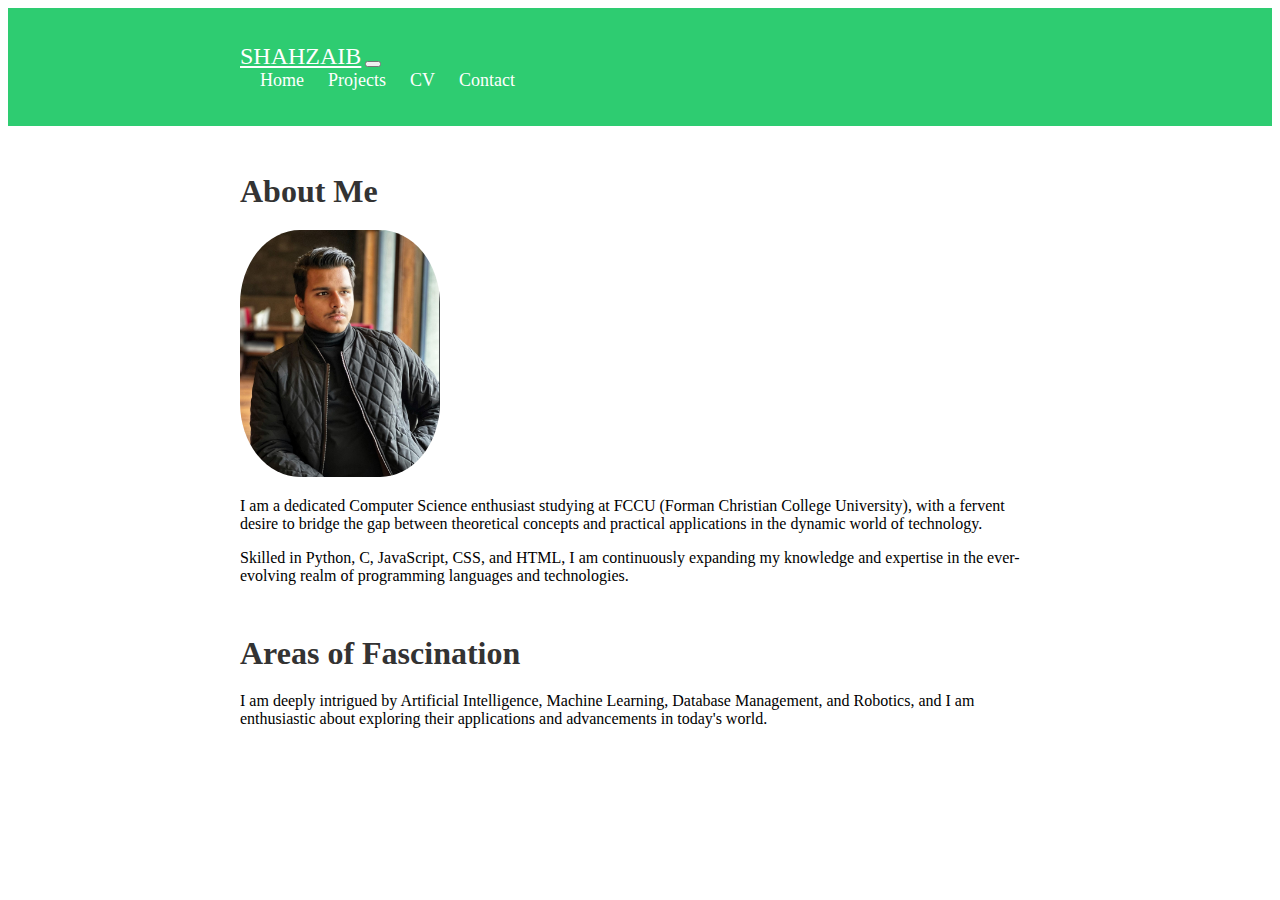
<file: index.html>
<!DOCTYPE html>
<html lang="en">
<head>
    <meta charset="UTF-8">
    <meta name="viewport" content="width=device-width, initial-scale=1.0">
    <title>Home</title>
    <!-- Bootstrap CSS -->
    <link href="https://cdn.jsdelivr.net/npm/bootstrap@5.3.2/dist/css/bootstrap.min.css" rel="stylesheet" integrity="sha384-T3c6CoIi6uLrA9TneNEoa7RxnatzjcDSCmG1MXxSR1GAsXEV/Dwwykc2MPK8M2HN" crossorigin="anonymous">
    <!-- Custom CSS -->
    <link rel="stylesheet" href="style.css">
</head>
<body class="index-page">

    <!-- Navbar -->
    <nav class="navbar navbar-expand-md navbar-dark bg-dark">
        <div class="container">
            <a class="navbar-brand" href="#">SHAHZAIB</a>
            <button class="navbar-toggler" type="button" data-bs-toggle="collapse" data-bs-target="#navbarNav" aria-controls="navbarNav" aria-expanded="false" aria-label="Toggle navigation">
                <span class="navbar-toggler-icon"></span>
            </button>
            <div class="collapse navbar-collapse" id="navbarNav">
                <ul class="navbar-nav ms-auto">
                    <li class="nav-item">
                        <a class="nav-link" href="index.html">Home</a>
                    </li>
                    <li class="nav-item">
                        <a class="nav-link" href="Projects.html">Projects</a>
                    </li>
                    <li class="nav-item">
                        <a class="nav-link" href="CV.html">CV</a>
                    </li>
                    <li class="nav-item">
                        <a class="nav-link" href="Contact.html">Contact</a>
                    </li>
                </ul>
            </div>
        </div>
    </nav>

    <!-- Main Content -->
    <div class="container">
        <div class="about-section">
            <h2 class="section-title">About Me</h2>
            <div class="about-content">
                <img src="asset/profile.jpg" alt="Profile Picture" class="profile-picture">
                <div class="bio">
                    <p>
                        I am a dedicated Computer Science enthusiast studying at FCCU (Forman Christian College University), with a fervent desire to bridge the gap between theoretical concepts and practical applications in the dynamic world of technology.
                    </p>
                    <p>
                        Skilled in Python, C, JavaScript, CSS, and HTML, I am continuously expanding my knowledge and expertise in the ever-evolving realm of programming languages and technologies.
                    </p>
                </div>
            </div>
        </div>

        <div class="interests-section">
            <h2 class="section-title">Areas of Fascination</h2>
            <p>
                I am deeply intrigued by Artificial Intelligence, Machine Learning, Database Management, and Robotics, and I am enthusiastic about exploring their applications and advancements in today's world.
            </p>
        </div>
    </div>
    
    

    <script src="https://cdn.jsdelivr.net/npm/bootstrap@5.3.2/dist/js/bootstrap.bundle.min.js" integrity="sha384-C6RzsynM9kWDrMNeT87bh95OGNyZPhcTNXj1NW7RuBCsyN/o0jlpcV8Qyq46cDfL" crossorigin="anonymous"></script>
</body>
</html>
</file>
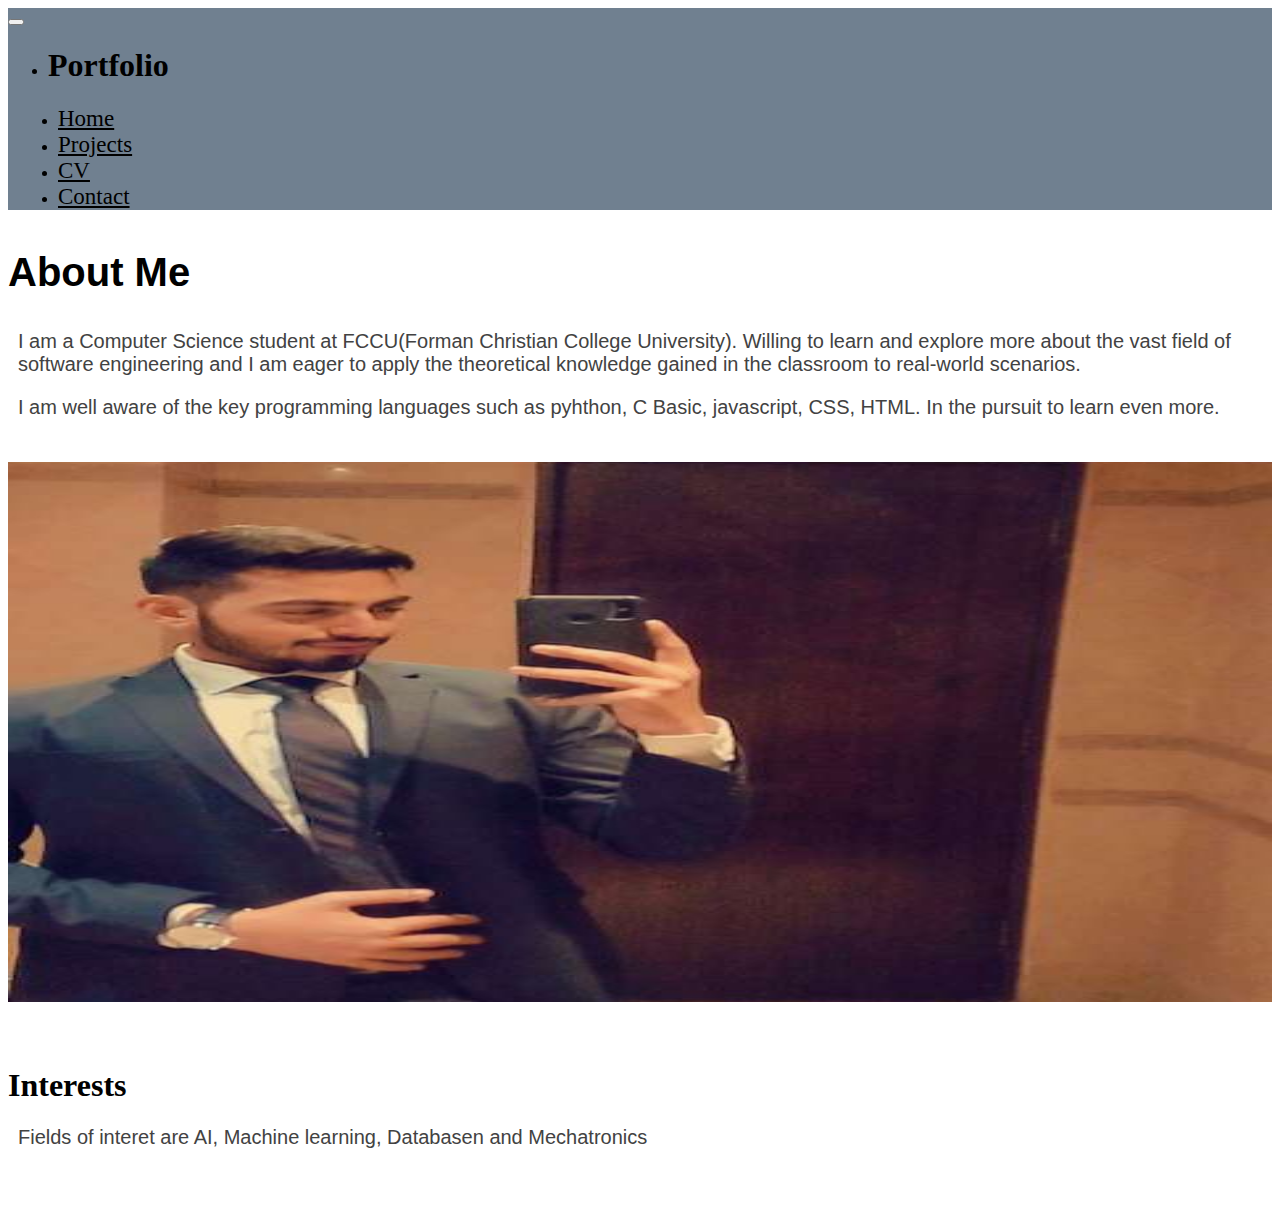
<file: Protfolio/index.html>
<!DOCTYPE html>
<html lang="en">
<head>
    <meta charset="UTF-8">
    <meta name="viewport" content="width=device-width, initial-scale=1.0">
    
    <script src="https://cdn.jsdelivr.net/npm/bootstrap@5.3.2/dist/js/bootstrap.bundle.min.js" integrity="sha384-C6RzsynM9kWDrMNeT87bh95OGNyZPhcTNXj1NW7RuBCsyN/o0jlpcV8Qyq46cDfL" crossorigin="anonymous"></script>
    <link href="https://cdn.jsdelivr.net/npm/bootstrap@5.3.2/dist/css/bootstrap.min.css" rel="stylesheet" integrity="sha384-T3c6CoIi6uLrA9TneNEoa7RxnatzjcDSCmG1MXxSR1GAsXEV/Dwwykc2MPK8M2HN" crossorigin="anonymous">
    <link rel="stylesheet" href="style.css">
    <title>Home</title>
</head>

<body class="index-pg">
    <!-- Navbar -->
    <nav class="navbar navbar-expand-md">
        <div class="container-fluid">
            <button class="navbar-toggler" type="button" data-bs-toggle="collapse" data-bs-target="#navmenu">
                <span class="navbar-toggler-icon"></span>
            </button>
     
            <div class="collapse navbar-collapse" id="navmenu">
                <ul class="navbar-nav">
                    <li>
                        <h1>Portfolio</h1>
                    </li>
                    <li class="nav-item d-none d-md-block">
                    
                        <a href="index.html" class="nav-link">Home</a>
                    </li>
                    <li class="nav-item">
                        <a href="Projects.html" class="nav-link">Projects</a>
                    </li>
                    <li class="nav-item">
                        <a href="CV.html" class="nav-link">CV</a>
                    </li>
                    <li class="nav-item">
                        <a href="Contact.html" class="nav-link">Contact</a>
                    </li>
                </ul>
            </div>
        </div>
    </nav>

    <div class="container cont2 pt-5">

        <div class="inner-cont1 d-lg-flex ">
            <div>
                <p class="p7 text-center text-md-start mt-4">About Me</p>
                    
                <p class="p5">
                    I am a Computer Science student at FCCU(Forman Christian College University). Willing to learn and explore 
                    more about the vast field of software engineering and I am eager to apply the theoretical knowledge
                    gained in the classroom to real-world scenarios.<br>
                </p>
              
                <p class="p5">
                    I am well aware of the key programming languages such as
                    pyhthon,
                    C Basic,
                    javascript,
                    CSS, 
                    HTML. In the pursuit to learn even more.<br>
                    <br>
              
                </p>
            </div>
            
            <img class="img-fluid img1 pt-2 ps-md-5 mt-md-5 " src="asset/profile.jpg" style="height: 60vh;" >
        
        </div>
            
    </div>

        <div class ="text-center text-md-start"></div>
        <div class="container cont2 mb-5" >
            <div class ="text-center text-md-start mb-5">   
                <h1>Interests</h1>     
                <p class="pt-5 p5">
                    Fields of interet are AI, Machine learning, Databasen and Mechatronics
            
                </p>
    
            </div>
        </div>
        
 


 
</body>

</html>
</file>
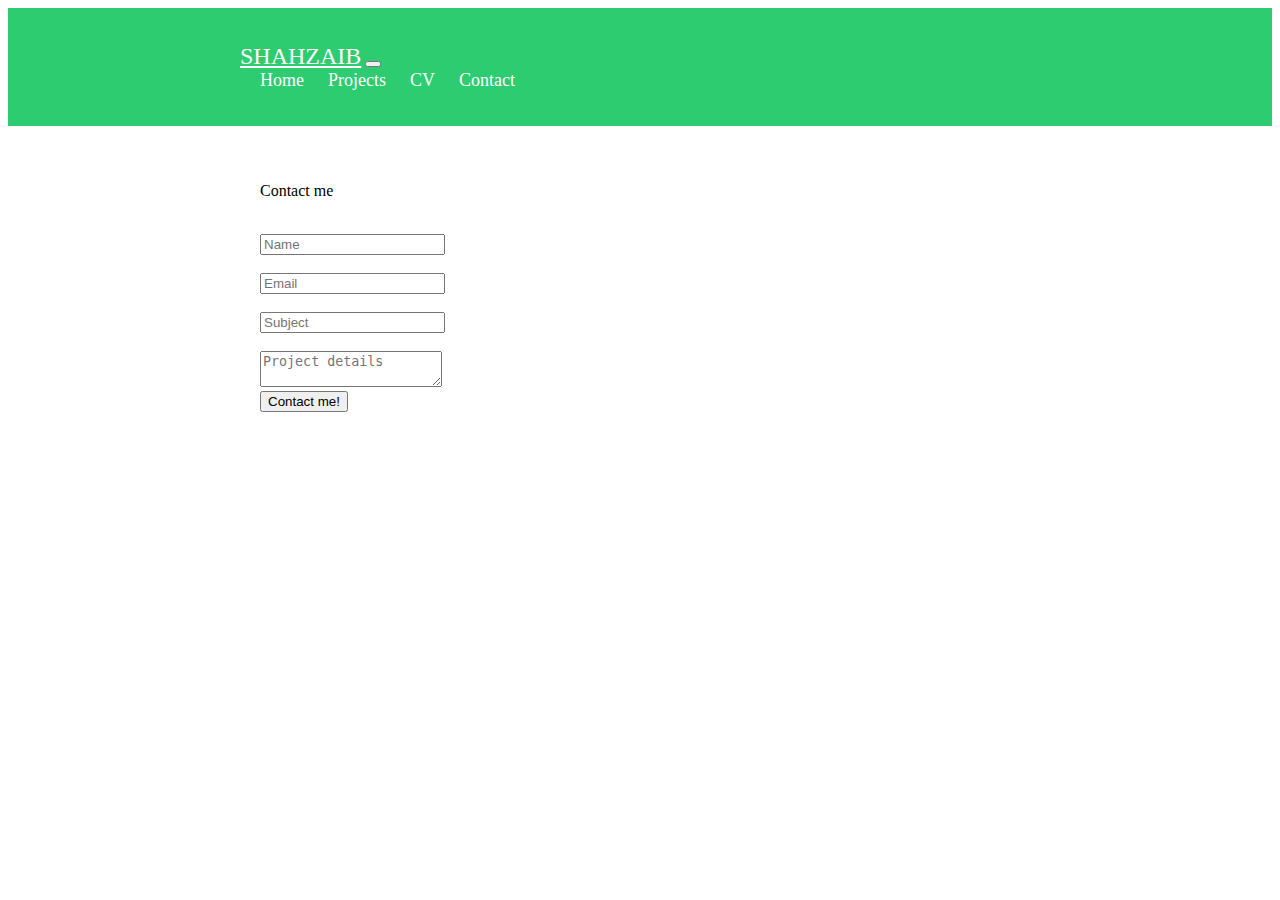
<file: Contact.html>
<!DOCTYPE html>
<html lang="en">
<head>
    <meta charset="UTF-8">
    <meta name="viewport" content="width=device-width, initial-scale=1.0">
    
    <script src="https://cdn.jsdelivr.net/npm/bootstrap@5.3.2/dist/js/bootstrap.bundle.min.js" integrity="sha384-C6RzsynM9kWDrMNeT87bh95OGNyZPhcTNXj1NW7RuBCsyN/o0jlpcV8Qyq46cDfL" crossorigin="anonymous"></script>
    <link href="https://cdn.jsdelivr.net/npm/bootstrap@5.3.2/dist/css/bootstrap.min.css" rel="stylesheet" integrity="sha384-T3c6CoIi6uLrA9TneNEoa7RxnatzjcDSCmG1MXxSR1GAsXEV/Dwwykc2MPK8M2HN" crossorigin="anonymous">
    <link rel="stylesheet" href="style.css">
    <title>Contact</title>
</head>

<body>
    <section sec1>
    <!-- Navbar -->
    <nav class="navbar navbar-expand-md navbar-dark bg-dark">
        <div class="container">
            <a class="navbar-brand" href="#">SHAHZAIB</a>
            <button class="navbar-toggler" type="button" data-bs-toggle="collapse" data-bs-target="#navbarNav" aria-controls="navbarNav" aria-expanded="false" aria-label="Toggle navigation">
                <span class="navbar-toggler-icon"></span>
            </button>
            <div class="collapse navbar-collapse" id="navbarNav">
                <ul class="navbar-nav ms-auto">
                    <li class="nav-item">
                        <a class="nav-link" href="index.html">Home</a>
                    </li>
                    <li class="nav-item">
                        <a class="nav-link" href="Projects.html">Projects</a>
                    </li>
                    <li class="nav-item">
                        <a class="nav-link" href="CV.html">CV</a>
                    </li>
                    <li class="nav-item">
                        <a class="nav-link" href="Contact.html">Contact</a>
                    </li>
                </ul>
            </div>
        </div>
    </nav>
    

    
    <div class="container cont3 format text-center text-md-start mt-5">
        <div class="container format text-center text-md-start">    
            <p class="p1">Contact me</p>
            <br>
            <form>
                <div class="row">
                    <div class="col-md-6">
                        <input class="input1" type="text" placeholder="Name"><br><br>
                        <input class="input1" type="email" placeholder="Email"><br><br>
                        <input class="input1" type="text" placeholder="Subject"><br><br>
                    </div>
                    <div class="col-md-6">
                        <textarea class="proj-det" placeholder="Project details"></textarea>
                    </div>
                </div>
                <button type="submit" class="btn btn-primary mt-3">Contact me!</button>
            </form> 
        </div>
    </div>
    

</div>
        
        


    </section>
</body>

</html>
</file>
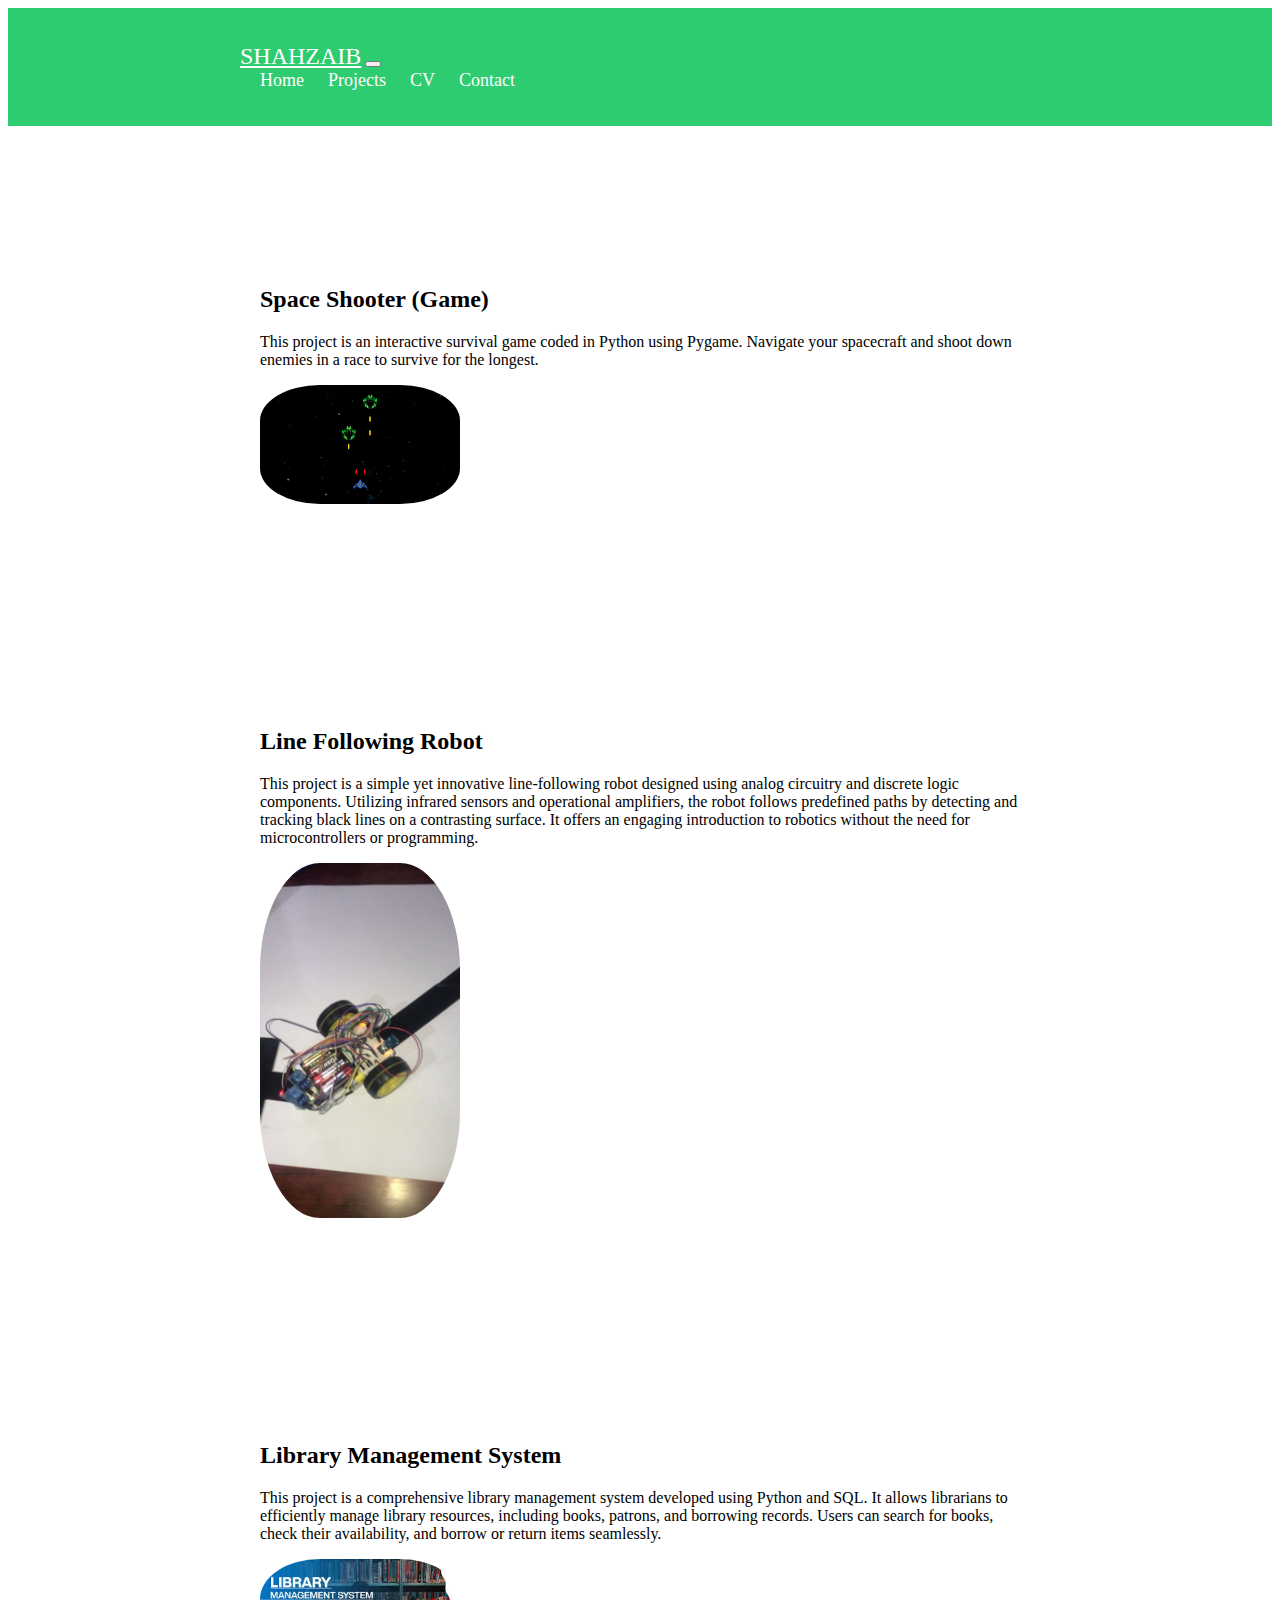
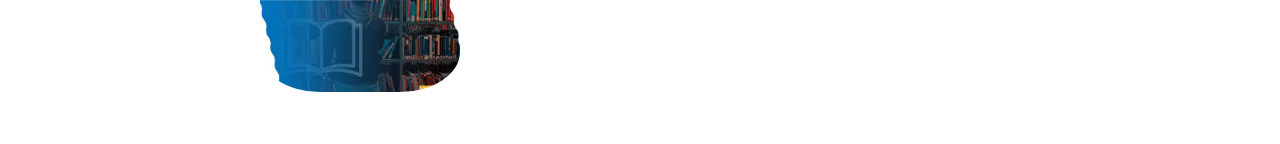
<file: Projects.html>
<!DOCTYPE html>
<html lang="en">
<head>
    <meta charset="UTF-8">
    <meta name="viewport" content="width=device-width, initial-scale=1.0">
    
    <script src="https://cdn.jsdelivr.net/npm/bootstrap@5.3.2/dist/js/bootstrap.bundle.min.js" integrity="sha384-C6RzsynM9kWDrMNeT87bh95OGNyZPhcTNXj1NW7RuBCsyN/o0jlpcV8Qyq46cDfL" crossorigin="anonymous"></script>
    <link href="https://cdn.jsdelivr.net/npm/bootstrap@5.3.2/dist/css/bootstrap.min.css" rel="stylesheet" integrity="sha384-T3c6CoIi6uLrA9TneNEoa7RxnatzjcDSCmG1MXxSR1GAsXEV/Dwwykc2MPK8M2HN" crossorigin="anonymous">
    <link rel="stylesheet" href="style.css">
    <title>Projects</title>
</head>

<body class="project_pg">

    <!-- Navbar -->
    <nav class="navbar navbar-expand-md navbar-dark bg-dark">
        <div class="container">
            <a class="navbar-brand" href="#">SHAHZAIB</a>
            <button class="navbar-toggler" type="button" data-bs-toggle="collapse" data-bs-target="#navbarNav" aria-controls="navbarNav" aria-expanded="false" aria-label="Toggle navigation">
                <span class="navbar-toggler-icon"></span>
            </button>
            <div class="collapse navbar-collapse" id="navbarNav">
                <ul class="navbar-nav ms-auto">
                    <li class="nav-item">
                        <a class="nav-link" href="index.html">Home</a>
                    </li>
                    <li class="nav-item">
                        <a class="nav-link" href="Projects.html">Projects</a>
                    </li>
                    <li class="nav-item">
                        <a class="nav-link" href="CV.html">CV</a>
                    </li>
                    <li class="nav-item">
                        <a class="nav-link" href="Contact.html">Contact</a>
                    </li>
                </ul>
            </div>
        </div>
    </nav>



    <div class="container cont1 text-center text-lg-start">
        <div style="height:100px"></div> <!-- Spacing div -->
        <div class="inner-cont1 d-lg-flex ">
            <div class="container">
                <div class="row align-items-start">
                    <div class="col">
                        <h2 class="project-title">Space Shooter (Game)</h2>
                        <p class="p5">
                            This project is an interactive survival game coded in Python using Pygame. Navigate your spacecraft and shoot down enemies in a race to survive for the longest.
                        </p>
                    </div>

                    <div class="col">
                        <img src="asset/space.png" alt="Profile Picture" class="profile-picture">
                    </div>
                </div>
            </div>
        </div>
    </div>
    
    <div class="container cont1 text-center text-lg-start mt-md-5">
        <div style="height:120px"></div> <!-- Spacing div -->
        <div class="inner-cont1 d-lg-flex ">
            <div class="container">
                <div class="row align-items-start">
                    <div class="col">
                        <h2 class="project-title">Line Following Robot</h2>
                        <p class="p5">
                            This project is a simple yet innovative line-following robot designed using analog circuitry and discrete logic components. Utilizing infrared sensors and operational amplifiers, the robot follows predefined paths by detecting and tracking black lines on a contrasting surface. It offers an engaging introduction to robotics without the need for microcontrollers or programming.
                        </p>
                    </div>

                    <div class="col">
                        <img src="asset/robot.jpg" alt="Profile Picture" class="profile-picture">
                    </div>
                </div>
            </div>
        </div>
    </div>  
    
    <div class="container cont1 text-center text-lg-start mt-md-5" style="border: none;">
        <div style="height:120px"></div> <!-- Spacing div -->
        <div class="inner-cont1 d-lg-flex">
            <div class="container">
                <div class="row align-items-start">
                    <div class="col">
                        <h2 class="project-title">Library Management System</h2>
                        <p class="p5">
                            This project is a comprehensive library management system developed using Python and SQL. It allows librarians to efficiently manage library resources, including books, patrons, and borrowing records. Users can search for books, check their availability, and borrow or return items seamlessly.
                        </p>
                    </div>

                    <div class="col">
                        <img src="asset/lib.jpeg" alt="Profile Picture" class="profile-picture">
                    </div>
                </div>
            </div>
        </div>
    </div>  


</body>

</html>
</file>
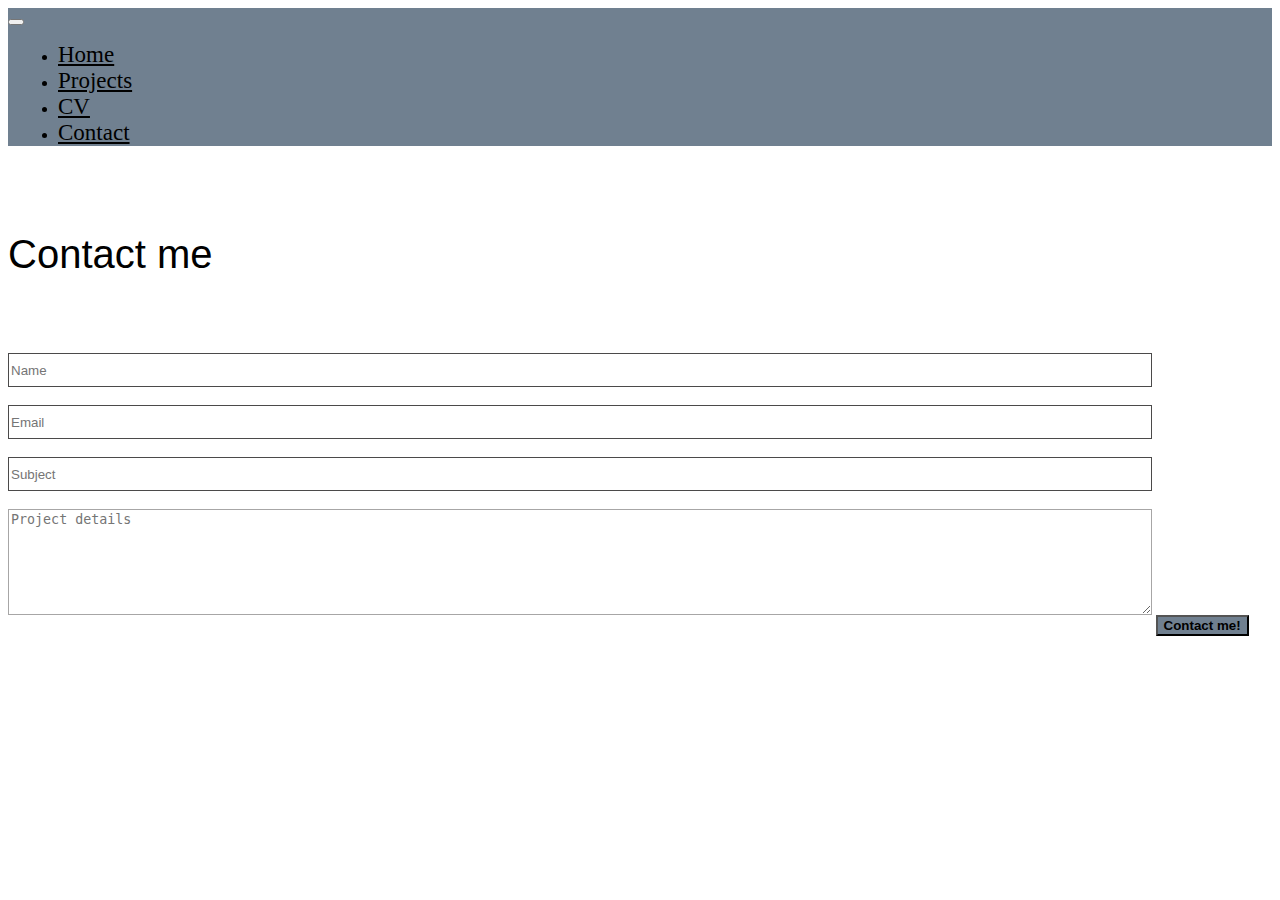
<file: Protfolio/Contact.html>
<!DOCTYPE html>
<html lang="en">
<head>
    <meta charset="UTF-8">
    <meta name="viewport" content="width=device-width, initial-scale=1.0">
    
    <script src="https://cdn.jsdelivr.net/npm/bootstrap@5.3.2/dist/js/bootstrap.bundle.min.js" integrity="sha384-C6RzsynM9kWDrMNeT87bh95OGNyZPhcTNXj1NW7RuBCsyN/o0jlpcV8Qyq46cDfL" crossorigin="anonymous"></script>
    <link href="https://cdn.jsdelivr.net/npm/bootstrap@5.3.2/dist/css/bootstrap.min.css" rel="stylesheet" integrity="sha384-T3c6CoIi6uLrA9TneNEoa7RxnatzjcDSCmG1MXxSR1GAsXEV/Dwwykc2MPK8M2HN" crossorigin="anonymous">
    <link rel="stylesheet" href="style.css">
    <title>Contact</title>
</head>

<body>
    <section sec1>
    <!-- Navbar -->
    <nav class="navbar navbar-expand-md fixed-top">
        <div class="container-fluid">
            <button class="navbar-toggler" type="button" data-bs-toggle="collapse" data-bs-target="#navmenu">
                <span class="navbar-toggler-icon"></span>
            </button>
    
            <div class="collapse navbar-collapse" id="navmenu">
                <ul class="navbar-nav">
                    <li class="nav-item">
                        <a href="index.html" class="nav-link">Home</a>
                    </li>
                    <li class="nav-item">
                        <a href="Projects.html" class="nav-link">Projects</a>
                    </li>
                    <li class="nav-item">
                        <a href="CV.html" class="nav-link">CV</a>
                    </li>
                    <li class="nav-item d-none d-md-block"><!--No duplicate-->
                        <a href="Contact.html" class="nav-link">Contact</a>
                    </li>
                </ul>
            </div>
        </div>
    </nav>
    

    
    <div class="container cont3 format text-center text-md-start mt-5">
        <form>
        <div class="container format text-center text-md-start">    
            <p class="p1">Contact me</p>
            <br>

            <br>
            <div class="d-md-flex">
                <div>
                    <form >
                        <input class="input1" type="text" placeholder="Name" "><br>
                        <br>
                        <input class="input1" type="email" placeholder="Email" size="45"><br>
                        <br>
                        <input class="input1" type="text " placeholder="Subject" size="45"><br>
                        <br>
                        <textarea class="proj-det" placeholder="Project details"></textarea>
                        <button type="submit" class="btn btn-primary">Contact me!</button>
                    </form> 
                </div>

            </div>
            <br>
        </div>

         
    </div>

</div>
        
        


    </section>
</body>

</html>
</file>
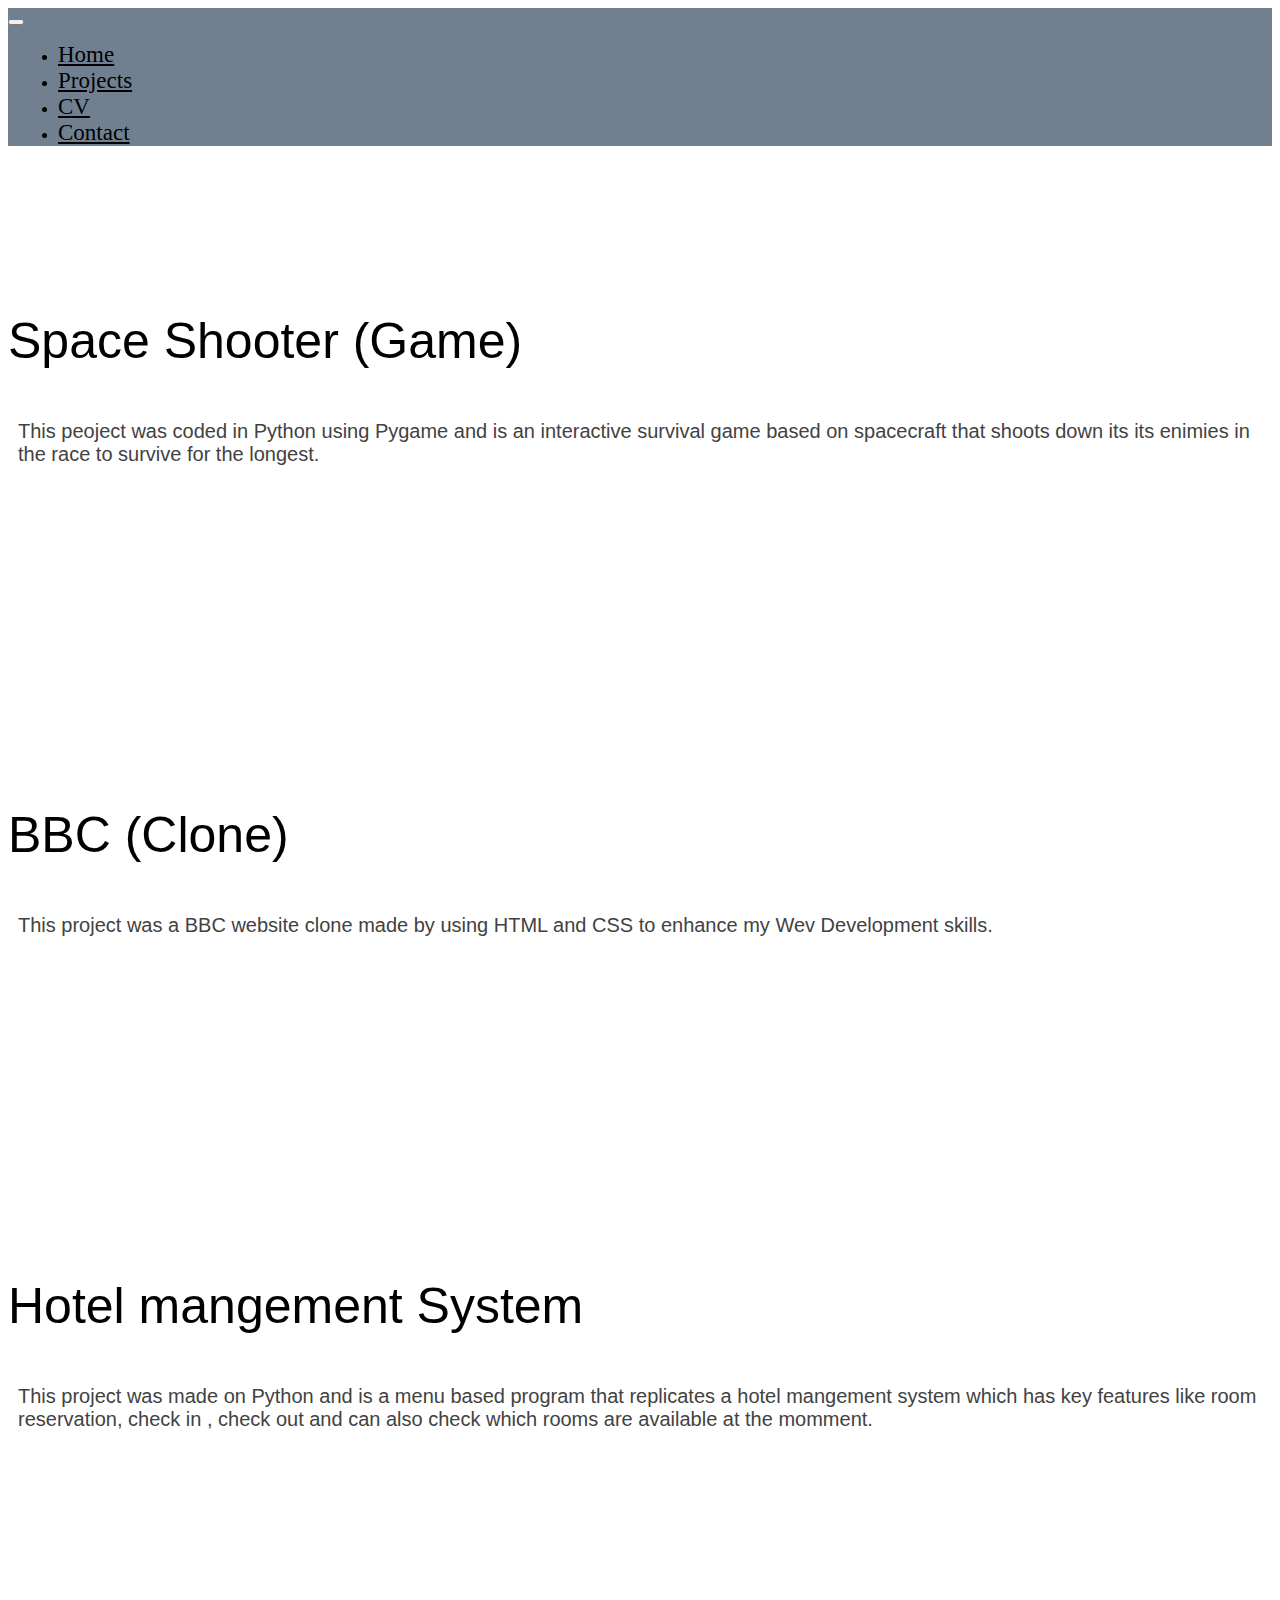
<file: Protfolio/Projects.html>
<!DOCTYPE html>
<html lang="en">
<head>
    <meta charset="UTF-8">
    <meta name="viewport" content="width=device-width, initial-scale=1.0">
    
    <script src="https://cdn.jsdelivr.net/npm/bootstrap@5.3.2/dist/js/bootstrap.bundle.min.js" integrity="sha384-C6RzsynM9kWDrMNeT87bh95OGNyZPhcTNXj1NW7RuBCsyN/o0jlpcV8Qyq46cDfL" crossorigin="anonymous"></script>
    <link href="https://cdn.jsdelivr.net/npm/bootstrap@5.3.2/dist/css/bootstrap.min.css" rel="stylesheet" integrity="sha384-T3c6CoIi6uLrA9TneNEoa7RxnatzjcDSCmG1MXxSR1GAsXEV/Dwwykc2MPK8M2HN" crossorigin="anonymous">
    <link rel="stylesheet" href="style.css">
    <title>Projects</title>
</head>

<body class="project_pg">

    <!-- Navbar -->
    <nav class="navbar navbar-expand-md">
        <div class="container-fluid">
            <button class="navbar-toggler" type="button" data-bs-toggle="collapse" data-bs-target="#navmenu">
                <span class="navbar-toggler-icon"></span>
            </button>
    
            <div class="collapse navbar-collapse" id="navmenu">
                <ul class="navbar-nav">
                    <li class="nav-item">
                        <a href="index.html" class="nav-link">Home</a>
                    </li>
                    <li class="nav-item d-none d-md-block"><!--No duplicate-->
                        <a href="Projects.html" class="nav-link">Projects</a>
                    </li>
                    <li class="nav-item">
                        <a href="CV.html" class="nav-link">CV</a>
                    </li>
                    <li class="nav-item">
                        <a href="Contact.html" class="nav-link">Contact</a>
                    </li>
                </ul>
            </div>
        </div>
    </nav>



    <div class="container cont1 text-center text-lg-start">
        <div style="height:100px"></div> <!--spacing div-->
        <div class="inner-cont1 d-lg-flex ">
            <div>
                <p class="p2"> Space Shooter (Game) </p>
                

                <p class="p5">
                    This peoject was coded in Python using Pygame and is an interactive survival game based on 
                    spacecraft that shoots down its its enimies in the race to survive for the longest.

                </p>
            </div>


        </div>
    </div>
    
    <div class="container cont1 text-center text-lg-start mt-md-5">
        <div style="height:120px"></div> <!--spacing div-->
        <div class="inner-cont1 d-lg-flex ">
            <div>
                <p class="p2">BBC (Clone)</p>

                <p class="p5 me-md-5">
                    This project was a BBC website clone made by using HTML and CSS to enhance my Wev Development skills.
                </p>
            </div>

        </div>
    </div>  
    
    <div class="container cont1 text-center text-lg-start mt-md-5" style="border: none;">
        <div style="height:120px"></div> <!--spacing div-->
        <div class="inner-cont1 d-lg-flex">
            <div>
                <p class="p2">Hotel mangement System</p>
                <p class="p5 me-md-5">
                    This project was made on Python and is a menu based program that replicates a hotel mangement system 
                    which has key features like room reservation, check in , check out and can also check which rooms are available at the momment.
            </div>

        </div>
    </div>  
   
  


</body>

</html>
</file>
<file: style.css>
/* Navbar */
.navbar {
    background-color: #2ecc71; /* Green */
    padding: 15px 0;
}

.navbar-brand {
    margin: 0;
    font-size: 24px;
    color: #fff; /* White */
}

.navbar-nav {
    margin: 0;
    padding: 0;
    list-style-type: none;
}

.nav-item {
    display: inline-block;
    margin-left: 20px;
}

.nav-link {
    color: #fff; /* White */
    text-decoration: none;
    font-size: 18px;
}

/* Main Content */
.container {
    max-width: 800px;
    margin: 0 auto;
    padding: 20px;
}

.section-title {
    font-size: 32px;
    color: #333; /* Dark Gray */
    margin-bottom: 20px;
}

.profile-picture {
    width: 200px;
    border-radius: 30%;
    margin-right: 20px;
}

.bio {
    flex-grow: 1;
}

.interests-section {
    margin-top: 50px;
}

/* Footer */
.footer {
    background-color: #34495e; /* Dark Blue */
    color: #fff; /* White */
    text-align: center;
    padding: 20px 0;
}

.footer p {
    margin: 0;
}
</file>
<file: Protfolio/style.css>
.navbar{
    background-color: slategray;
}

.index-pg{
    background-color: rgba(255, 255, 255, 0.911);
}

.project_pg{
    background-color: rgb(255, 255, 255);
}

.cont1
{   padding-bottom: 150px;

}

.cont2
{padding-bottom:40px;}

.cont3
{padding-top: 30px;}

.nav-item
{margin:0px 10px 0px 10px;}

.nav-item a
{
    font-size: 23px;
    color: black;

}

.nav-link
{
 font-size: 23px;
 color: black;

}

@media (max-width:767px) {
    .img1 {
        max-width: 100%;
        max-height: 100%;
    }
}

@media (min-width:768px) {
    .img1 {
        max-width: 60vh;
        max-height: 80vh;
    }
}

@media (min-width:992px) {
    .img1 {
        max-width: 70vh;
        max-height: 70vh;
    }
}

@media (min-width:1200px) {
    .img1 {
        max-width: 65vh;
        max-height: 70vh;
    }
}

.p1{
    font-size: 40px;
    color: black;
    font-family:sans-serif;
}

.p2{
    font-size: 50px;
    color: rgb(0, 0, 0);
    font-family:sans-serif;
}

.p2 span{
    color: rgb(175, 0, 0);
}

.p5{
    font-size: 20px;
    font-family: sans-serif;
    color: rgb(66, 66, 66);
    padding-left: 10px;
}


.lang li{
    font-size: 20px;
    font-family: sans-serif;
    color: rgb(66, 66, 66);
    padding-left: 10px;
    background-color: rgb(238, 252, 220);
    max-width: 200px;
    padding: none;
    margin: 7px;
    list-style-type: none;
}

.p7{
    font-size: 40px;
    color: rgb(0, 0, 0);
    font-family:sans-serif;
    font-weight: 600;
    margin-bottom: 35px;
  
}

.contact-div{
    background-color: rgb(247, 255, 242);
}

.contact-div p{
    font-family: sans-serif;
    color: rgb(116, 119, 115);
}

.proj-det{
    min-height: 100px;
    min-width:90% ;
    border-color: rgb(167, 166, 166);
    border-width: thin;
    border-style: solid;
    margin-bottom: 15px;
}

.input1{
    height:30px;
    width:90%;
    border-color: rgb(75, 74, 74);
    border-width: thin;
    border-style: solid;
    
}

.btn{
    background-color: slategray;
    font-weight: 600;
    cursor: pointer;
}

.round-brd{
    border-radius: 2%;
}

.sec1{
    background-color: rgb(243, 253, 246);
}



.img1{
    max-width: 100%;
    width: 100%;
    height: auto 
}
</file>
